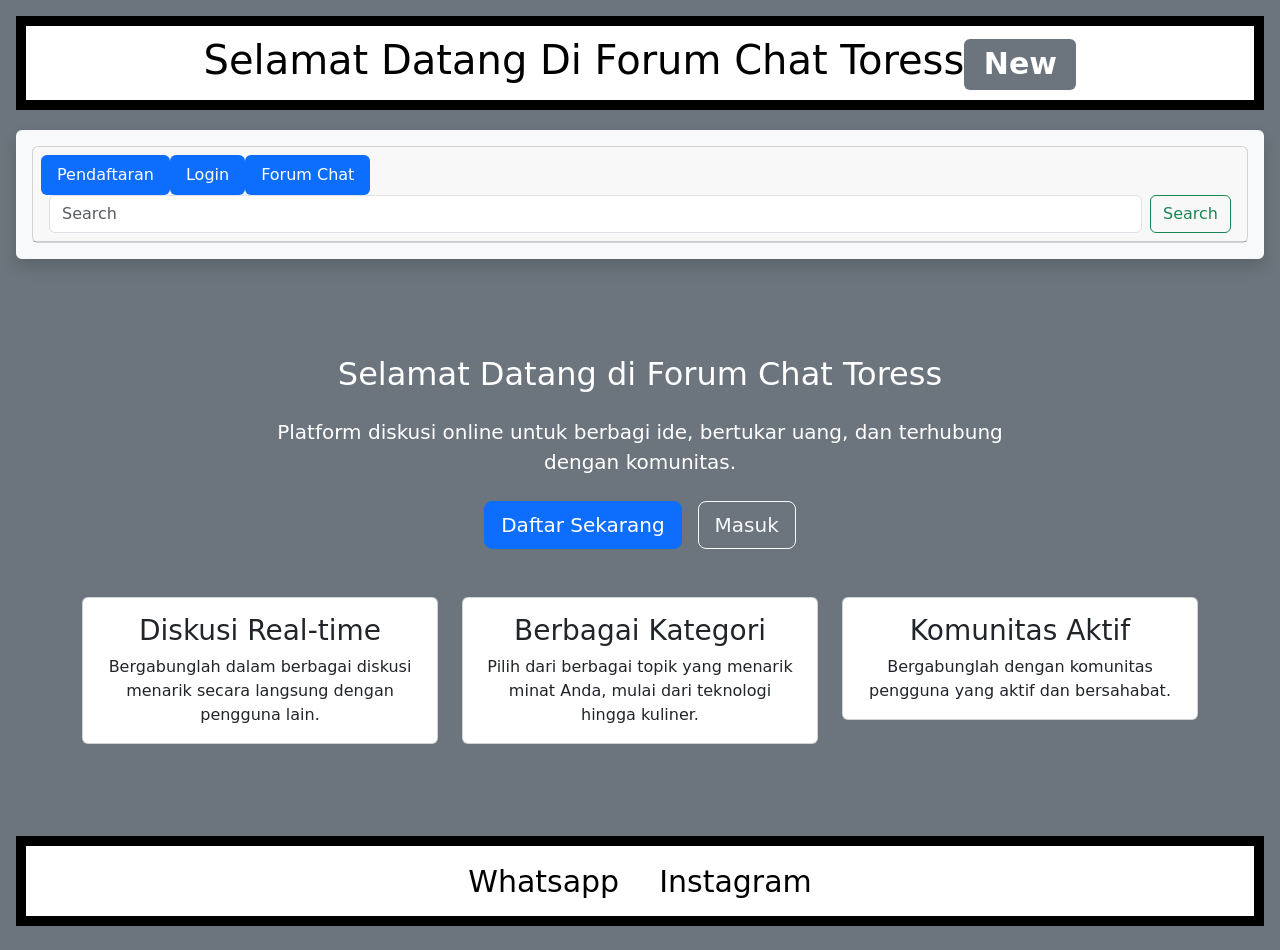
<file: index.html>
<!DOCTYPE html>
<html lang="en">
<head>
    <meta charset="UTF-8">
    <meta name="viewport" content="width=device-width, initial-scale=1.0">
    <title>Forum Chat</title>
    <link rel="stylesheet" href="style.css" />
    <link href="https://cdn.jsdelivr.net/npm/bootstrap@5.3.3/dist/css/bootstrap.min.css" rel="stylesheet"
        integrity="sha384-QWTKZyjpPEjISv5WaRU9OFeRpok6YctnYmDr5pNlyT2bRjXh0JMhjY6hW+ALEwIH" crossorigin="anonymous">
</head>

<body class="p-3 mb-2 bg-secondary text-white">
    <div>
        <!--HEADER -->
        <div>
            <h1 class="h1-footer">Selamat Datang Di Forum Chat Toress<span class="badge text-bg-secondary">New</span></h1>
        </div>
        <!-- HEADER END -->

        <!-- NAVIGATION BAR -->
        <div class="shadow p-3 mb-5 bg-body-tertiary rounded">
            <div class="card text-center">
                <div class="card-header">
                    <ul class="nav nav-pills card-header-pills">
                        <li class="nav-item">
                            <a href="register.html" class="nav-link active">Pendaftaran</a>
                        </li>
                        <li class="nav-item">
                            <a href="login.html" class="nav-link active">Login</a>
                        </li>
                        <li class="nav-item">
                            <a href="forum.html" class="nav-link active">Forum Chat</a>
                        </li>
                    </ul>
                    <form class="d-flex" role="search">
                        <input class="form-control me-2" type="search" placeholder="Search" aria-label="Search">
                        <button class="btn btn-outline-success" type="submit">Search</button>
                    </form>
                </div>
            </div>
        </div>
        <!-- NAVIGATION BAR END -->

        <!-- CONTENT -->
        <div class="div-content">
            <div class="container py-5">
                <div class="row">
                    <div class="col-md-8 offset-md-2 text-center">
                        <h2 class="mb-4">Selamat Datang di Forum Chat Toress</h2>
                        <p class="lead mb-4">Platform diskusi online untuk berbagi ide, bertukar uang, dan terhubung dengan komunitas.</p>
                        <div class="d-flex justify-content-center gap-3">
                            <a href="register.html" class="btn btn-lg btn-primary">Daftar Sekarang</a>
                            <a href="login.html" class="btn btn-lg btn-outline-light">Masuk</a>
                        </div>
                    </div>
                </div>
                <div class="row mt-5">
                    <div class="col-md-4">
                        <div class="card text-center mb-4">
                            <div class="card-body">
                                <h3 class="card-title text-dark">Diskusi Real-time</h3>
                                <p class="card-text text-dark">Bergabunglah dalam berbagai diskusi menarik secara langsung dengan pengguna lain.</p>
                            </div>
                        </div>
                    </div>
                    <div class="col-md-4">
                        <div class="card text-center mb-4">
                            <div class="card-body">
                                <h3 class="card-title text-dark">Berbagai Kategori</h3>
                                <p class="card-text text-dark">Pilih dari berbagai topik yang menarik minat Anda, mulai dari teknologi hingga kuliner.</p>
                            </div>
                        </div>
                    </div>
                    <div class="col-md-4">
                        <div class="card text-center mb-4">
                            <div class="card-body">
                                <h3 class="card-title text-dark">Komunitas Aktif</h3>
                                <p class="card-text text-dark">Bergabunglah dengan komunitas pengguna yang aktif dan bersahabat.</p>
                            </div>
                        </div>
                    </div>
                </div>
            </div>
        </div>
        <!-- CONTENT END -->
    
        <!-- FOOTER -->
        <div class="div-footer">
            <p class="p-footer">Whatsapp</p>
            <p class="p-footer">Instagram</p>
        </div>
        <!-- FOOTER END -->
    </div>
    <script src="script.js"></script>
</body>
</html>
</file>
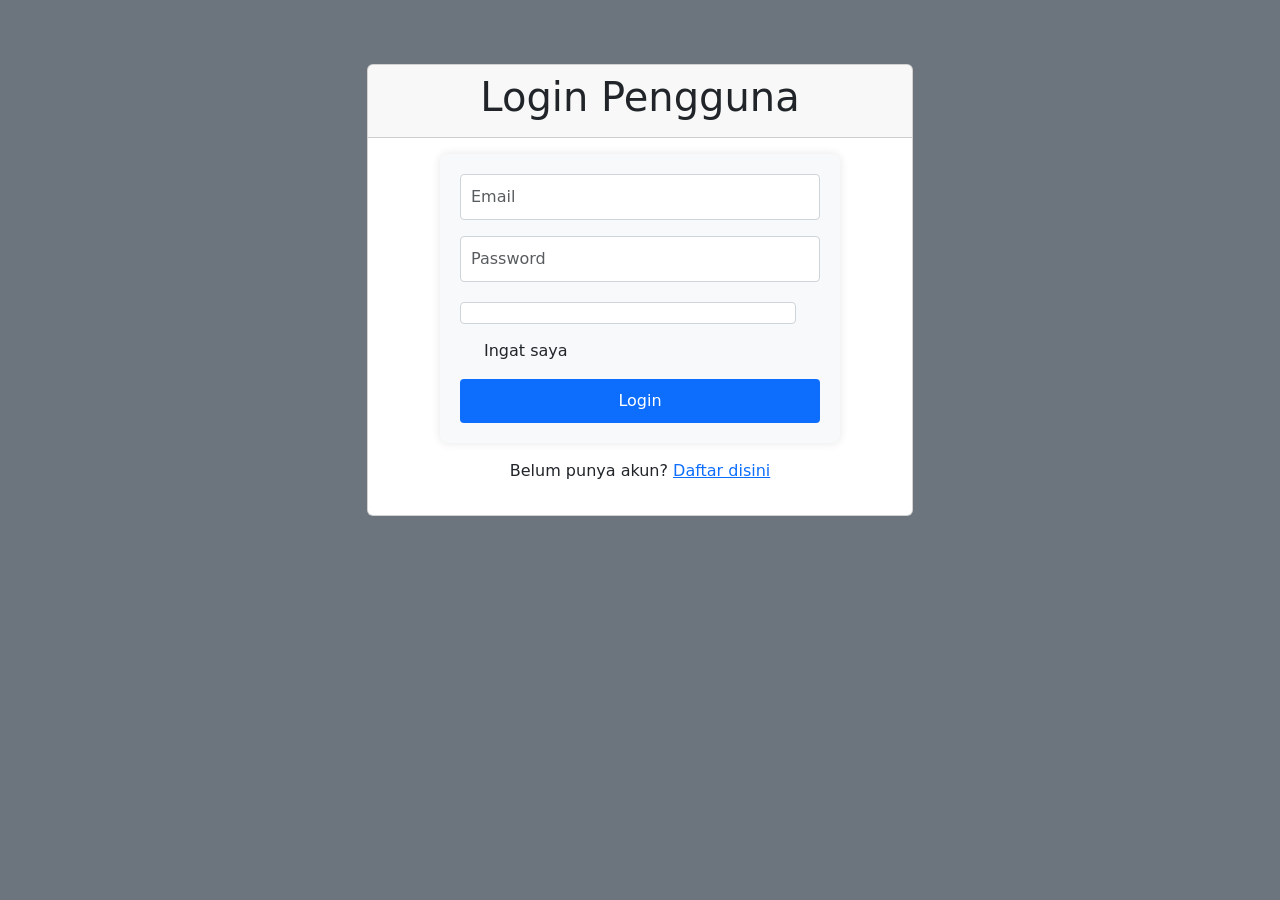
<file: forum.html>
<!DOCTYPE html>
<html lang="en">
<head>
    <meta charset="UTF-8">
    <meta name="viewport" content="width=device-width, initial-scale=1.0">
    <link rel="stylesheet" href="style.css">
    <link href="https://cdn.jsdelivr.net/npm/bootstrap@5.3.3/dist/css/bootstrap.min.css" rel="stylesheet"
        integrity="sha384-QWTKZyjpPEjISv5WaRU9OFeRpok6YctnYmDr5pNlyT2bRjXh0JMhjY6hW+ALEwIH" crossorigin="anonymous">
    <link rel="stylesheet" href="https://cdn.jsdelivr.net/npm/bootstrap-icons@1.11.1/font/bootstrap-icons.css">
    <title>Forum Chat Toress</title>
</head>
<body class="p-3 mb-2 bg-secondary text-white">
    <!-- HEADER -->
    <div>
        <h1 class="h1-footer">Forum Chat Toress<span class="badge text-bg-secondary">Live</span></h1>
    </div>
    <!-- HEADER END -->

    <!-- NAVIGATION BAR -->
    <div class="shadow p-3 mb-5 bg-body-tertiary rounded">
        <div class="card text-center">
            <div class="card-header">
                <ul class="nav nav-pills card-header-pills">
                    <li class="nav-item">
                        <a href="index.html" class="nav-link active">Beranda</a>
                    </li>
                    </li>
                </ul>
            </div>
        </div>
    </div>
    <!-- NAVIGATION BAR END -->

    <div class="container mt-4">
        <div class="row">
            <!-- Categories Section -->
            <div class="col-md-4">
                <div class="card mb-4">
                    <div class="card-header">
                        <h2 class="text-dark">Kategori Chat</h2>
                    </div>
                    <div class="card-body">
                        <ul class="list-group" id="channelList">
                            <li class="list-group-item d-flex justify-content-between align-items-center active" data-channel="emel">
                               emel
                                <span class="badge bg-primary rounded-pill"></span>
                            </li>
                            <li class="list-group-item d-flex justify-content-between align-items-center" data-channel="sekolah">
                                sekolah
                                <span class="badge bg-primary rounded-pill"></span>
                            </li>
                            <li class="list-group-item d-flex justify-content-between align-items-center" data-channel="running">
                               running
                                <span class="badge bg-primary rounded-pill"></span>
                            </li>
                            <li class="list-group-item d-flex justify-content-between align-items-center" data-channel="musik">
                                Musik
                                <span class="badge bg-primary rounded-pill"></span>
                            </li>
                            <li class="list-group-item d-flex justify-content-between align-items-center" data-channel="all">
                               all
                                <span class="badge bg-primary rounded-pill"></span>
                            </li>
                        </ul>
                    </div>
                </div>
                
                <!-- Online Users Section -->
                <div class="card">
                    <div class="card-header">
                        <h2 class="text-dark">Pengguna Online</h2>
                    </div>
                    <div class="card-body">
                        <ul class="list-group" id="onlineUsers">
                            <li class="list-group-item d-flex align-items-center">
                                <span class="online-indicator"></span>
                               Raymondo(Admin)
                                <span class="badge bg-primary ms-auto">Mod</span>
                            </li>
                        </ul>
                        <div class="mt-3">
                            <button class="btn btn-sm btn-success w-100" id="refreshUsers">Refresh Pengguna</button>
                        </div>
                    </div>
                </div>
            </div>
            
            <!-- Chat Section -->
            <div class="col-md-8">
                <div class="card mb-4">
                    <div class="card-header d-flex justify-content-between align-items-center">
                        <h2 class="text-dark mb-0">Chat Room: <span id="currentChannel">emel</span></h2>
                        <span id="userStatus" class="badge bg-success">Online</span>
                    </div>
                    <div class="card-body">
                        <div class="chat-container">
                            <div class="chat-messages" id="chatMessages">
                                <!-- Messages will be added dynamically -->
                                <div class="message system-message">
                                    <div class="message-content">
                                        Selamat datang di Forum Chat Toress! Silakan pilih kategori di sebelah kiri.
                                    </div>
                                </div>
                                <div class="message other-message">
                                    <div class="message-header">
                                        <strong>Admin</strong>
                                        <small>08:15</small>
                                    </div>
                                    <div class="message-content">
                                        Halo semuanya! Selamat bergabung di forum chat ini.
                                    </div>
                                </div>
                            </div>
                            <div class="chat-input-container mt-3">
                                <div class="input-group">
                                    <input type="text" class="form-control" id="chatInput" placeholder="Ketik pesan...">
                                    <button class="btn btn-primary" id="sendMessageBtn">Kirim</button>
                                </div>
                                <div class="d-flex justify-content-between align-items-center mt-2">
                                    <div>
                                        <button class="btn btn-sm btn-outline-secondary emoji-btn">😊</button>
                                        <button class="btn btn-sm btn-outline-secondary emoji-btn">👍</button>
                                        <button class="btn btn-sm btn-outline-secondary emoji-btn">❤️</button>
                                        <button class="btn btn-sm btn-outline-secondary emoji-btn">🎉</button>
                                        <button class="btn btn-sm btn-outline-secondary emoji-btn">🤔</button>
                                    </div>
                                    <div>
                                        <label class="btn btn-sm btn-outline-info">
                                            <input type="file" id="fileInput" style="display:none" onchange="handleFileUpload()">
                                            <i class="bi bi-paperclip"></i> Lampirkan File
                                        </label>
                                    </div>
                                </div>
                            </div>
                        </div>
                    </div>
                </div>
                
                <!-- Recent Posts -->
                <div class="card">
                    <div class="card-header d-flex justify-content-between">
                        <h2 class="text-dark">Diskusi Terbaru</h2>
                        <button class="btn btn-primary" id="newPostBtn">Buat Diskusi Baru</button>
                    </div>
                    <div class="card-body">
                        <div class="post-container" id="postList">
                            <!-- Sample Posts -->
                            <div class="card mb-3">
                                <div class="card-header d-flex justify-content-between">
                                    <span>Raymondo</span>
                                    <small>2 jam yang lalu</small>
                                </div>
                                <div class="card-body">
                                    <h5 class="card-title text-dark">gimana web nya?</h5>
                                    <p class="card-text text-dark">Bagaimana cara belajar programming yang efektif untuk pemula?</p>
                                    <div class="d-flex justify-content-between">
                                        <span class="badge bg-secondary">sekolah</span>
                                        <div>
                                            <button class="btn btn-sm btn-outline-primary comment-btn" data-post-id="1">Komentar ()</button>
                                            <button class="btn btn-sm btn-outline-success like-btn" data-post-id="1">Suka ()</button>
                                        </div>
                                    </div>
                                </div>
                            </div>
                        </div>
                    </div>
                </div>
            </div>
        </div>
    </div>
    
    
    <script src="script.js"></script>
</body>
</html>
</file>
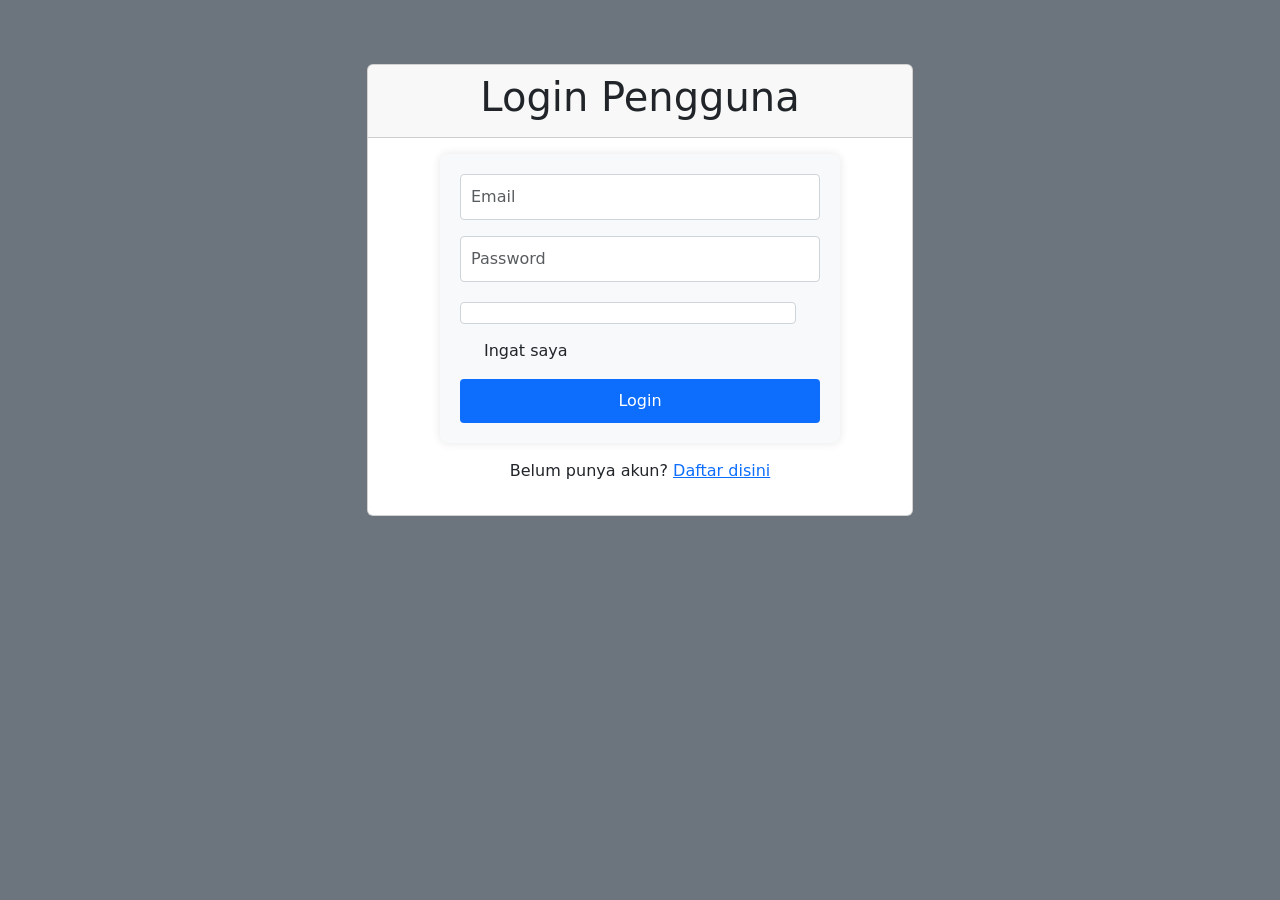
<file: login.html>
<!DOCTYPE html>
<html lang="en">

<head>
    <meta charset="UTF-8">
    <meta name="viewport" content="width=device-width, initial-scale=1.0">
    <link rel="stylesheet" href="style.css">
    <link href="https://cdn.jsdelivr.net/npm/bootstrap@5.3.3/dist/css/bootstrap.min.css" rel="stylesheet"
        integrity="sha384-QWTKZyjpPEjISv5WaRU9OFeRpok6YctnYmDr5pNlyT2bRjXh0JMhjY6hW+ALEwIH" crossorigin="anonymous">
    <title>Login</title>
</head>

<body class="p-3 mb-2 bg-secondary text-white">
    <div class="container mt-5">
        <div class="row justify-content-center">
            <div class="col-md-6">
                <div class="card">
                    <div class="card-header">
                        <h1 class="text-center text-dark">Login Pengguna</h1>
                    </div>
                    <div class="card-body">
                        <form id="loginForm">
                            <div class="mb-3">
                                <input type="email" class="form-control" id="loginEmail" placeholder="Email" required>
                            </div>
                            <div class="mb-3">
                                <input type="password" class="form-control" id="loginPassword" placeholder="Password"
                                    required>
                            </div>
                            <div class="mb-3 form-check text-start">
                                <input type="checkbox" class="form-check-input" id="rememberMe">
                                <label class="form-check-label text-dark" for="rememberMe">Ingat saya</label>
                            </div>
                            <div class="text-center">
                                <button type="submit" class="btn btn-primary">Login</button>
                            </div>
                        </form>
                        <div class="mt-3 text-center">
                            <p class="text-dark">Belum punya akun? <a href="register.html">Daftar disini</a></p>
                        </div>
                    </div>
                </div>
            </div>
        </div>
    </div>
    <script src="script.js"></script>
</body>

</html>
</file>
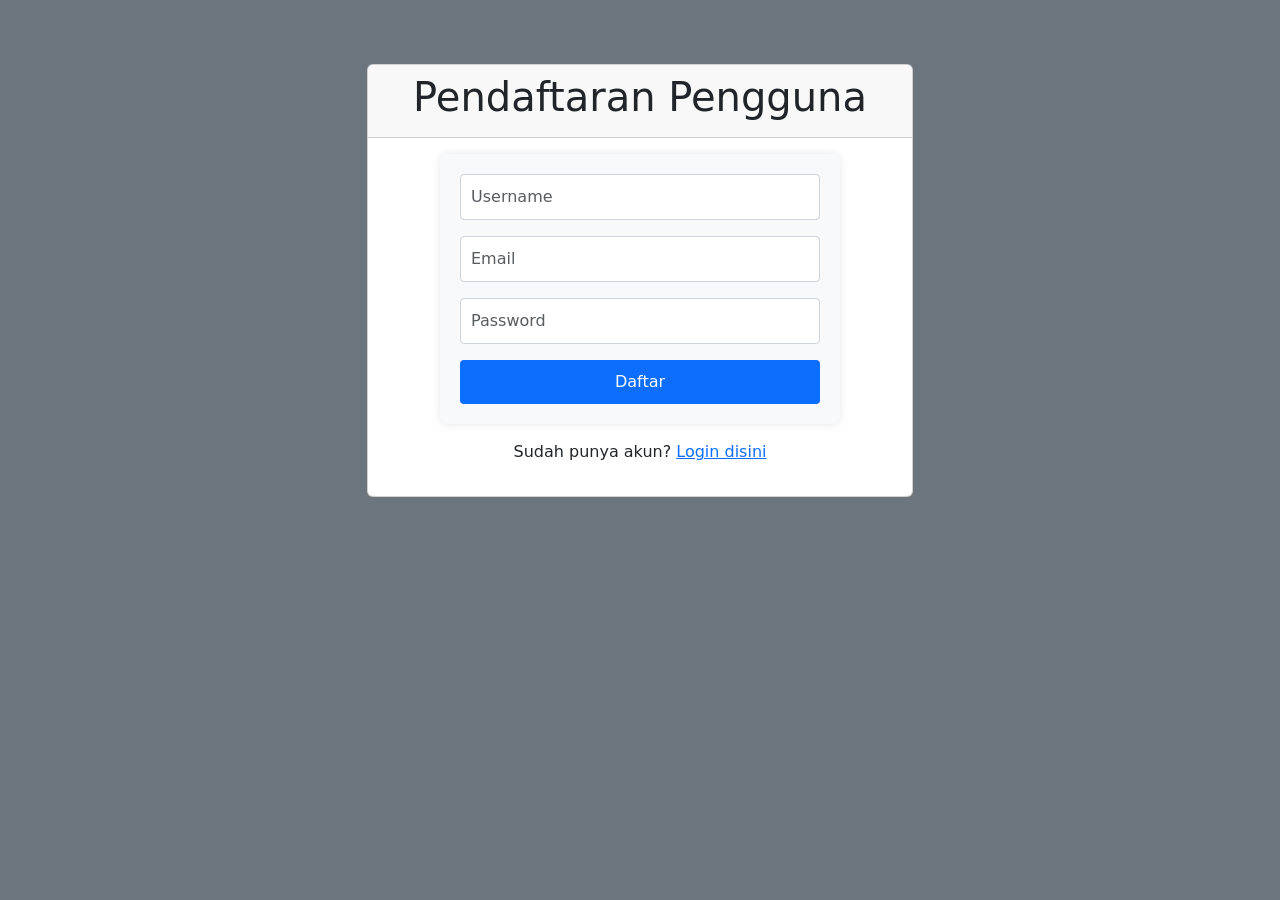
<file: register.html>
<!DOCTYPE html>
<html lang="en">
<head>
    <meta charset="UTF-8">
    <meta name="viewport" content="width=device-width, initial-scale=1.0">
    <link rel="stylesheet" href="style.css">
    <link href="https://cdn.jsdelivr.net/npm/bootstrap@5.3.3/dist/css/bootstrap.min.css" rel="stylesheet"
        integrity="sha384-QWTKZyjpPEjISv5WaRU9OFeRpok6YctnYmDr5pNlyT2bRjXh0JMhjY6hW+ALEwIH" crossorigin="anonymous">
    <title>Pendaftaran</title>
</head>
<body class="p-3 mb-2 bg-secondary text-white">
    <div class="container mt-5">
        <div class="row justify-content-center">
            <div class="col-md-6">
                <div class="card">
                    <div class="card-header">
                        <h1 class="text-center text-dark">Pendaftaran Pengguna</h1>
                    </div>
                    <div class="card-body">
                        <form id="registerForm">
                            <div class="mb-3">
                                <input type="text" class="form-control" id="username" placeholder="Username" required>
                            </div>
                            <div class="mb-3">
                                <input type="email" class="form-control" id="email" placeholder="Email" required>
                            </div>
                            <div class="mb-3">
                                <input type="password" class="form-control" id="password" placeholder="Password" required>
                            </div>
                            <div class="text-center">
                                <button type="submit" class="btn btn-primary">Daftar</button>
                            </div>
                        </form>
                        <div class="mt-3 text-center">
                            <p class="text-dark">Sudah punya akun? <a href="login.html">Login disini</a></p>
                        </div>
                    </div>
                </div>
            </div>
        </div>
    </div>
    <script src="script.js"></script>
</body>
</html>
</file>
<file: style.css>
*,
html {
    padding: 0;
    margin: 0;
}

body {
    font-family: 'Segoe UI', Tahoma, Geneva, Verdana, sans-serif;
}

/* Navigation Bar */
.container-navbar {
    background-color: black;
    width: 100%;
    height: 10vh;
}

.container-ul {
    display: flex;
    justify-content: center;
    align-items: center;
    height: 100px;
    list-style-type: none;
    width: 100px;
}

.container-li {
    padding: 20px;
    margin: 8px;
    font-size: 30px;
}

.container-li :hover {
    transition: .3s ease-in-out;
    transition-delay: .1s;
    border-radius: 12px;
    background-color: crimson;
}

.a-navbar {
    text-decoration: none;
    color: white;
}

/* Footer */
.div-footer {
    background-color: white;
    color: black;
    display: flex;
    height: 10vh;
    justify-content: center;
    align-items: center;
    border: solid 10px;
    border-color: black;
    margin-top: 20px;
}

.p-footer {
    margin: 20px;
    font-size: 30px;
}

/* Header */
.h1-footer {
    background-color: white;
    color: black;
    border: solid 10px;
    border-color: black;
    padding: 10px;
    text-align: center;
    margin-bottom: 20px;
}

/* Content */
.div-content {
    margin-bottom: 20px;
}

.div-p {
    font-size: 50px;
    background-color: rgb(167, 57, 57);
    color: black;
    display: flex;
    height: 70vh;
    justify-content: center;
    align-items: center;
}

/* Forum styling */
.post-container {
    max-height: 300px;
    overflow-y: auto;
    margin-bottom: 15px;
}

/* Chat styling */
.chat-container {
    display: flex;
    flex-direction: column;
    height: 400px;
}

.chat-messages {
    flex: 1;
    overflow-y: auto;
    padding: 10px;
    background-color: #f8f9fa;
    border-radius: 8px;
    margin-bottom: 10px;
}

.message {
    margin-bottom: 15px;
    padding: 10px;
    border-radius: 8px;
}

.user-message {
    background-color: #dcf8c6;
    margin-left: 20%;
}

.other-message {
    background-color: #f1f1f1;
    margin-right: 20%;
}

.system-message {
    background-color: #e6f3ff;
    text-align: center;
    font-style: italic;
}

.message-header {
    display: flex;
    justify-content: space-between;
    margin-bottom: 5px;
    font-size: 0.9em;
}

.message-content {
    word-break: break-word;
    color: #333;
}

.chat-input-container {
    padding: 10px 0;
}

.online-indicator {
    display: inline-block;
    width: 10px;
    height: 10px;
    background-color: #4CAF50;
    border-radius: 50%;
    margin-right: 10px;
}

/* Chat styling */
.chat-container {
    display: flex;
    flex-direction: column;
    height: 500px;
}

.chat-messages {
    flex: 1;
    overflow-y: auto;
    padding: 10px;
    background-color: #f8f9fa;
    border-radius: 5px;
    height: 350px;
    display: flex;
    flex-direction: column;
}

.message {
    margin-bottom: 15px;
    padding: 8px 12px;
    border-radius: 10px;
    max-width: 80%;
    word-wrap: break-word;
}

.message-header {
    display: flex;
    justify-content: space-between;
    margin-bottom: 5px;
    font-size: 0.85rem;
}

.message-content {
    line-height: 1.4;
}

.user-message {
    background-color: #0d6efd;
    color: white;
    align-self: flex-end;
    margin-left: auto;
}

.other-message {
    background-color: #e9ecef;
    color: #212529;
    align-self: flex-start;
}

.system-message {
    background-color: #ffc107;
    color: #212529;
    align-self: center;
    text-align: center;
    font-style: italic;
    max-width: 90%;
}

.online-indicator {
    display: inline-block;
    width: 10px;
    height: 10px;
    background-color: #198754;
    border-radius: 50%;
    margin-right: 10px;
}

/* Channel styling */
#channelList .list-group-item {
    cursor: pointer;
    transition: background-color 0.2s;
}

#channelList .list-group-item:hover {
    background-color: #f8f9fa;
}

.emoji-btn {
    font-size: 18px;
    padding: 2px 8px;
    margin-right: 5px;
}

.chat-input-container {
    padding: 10px 0;
}

/* Form styling */
.form-control:focus {
    border-color: #0d6efd;
    box-shadow: 0 0 0 0.25rem rgba(13, 110, 253, 0.25);
}

.btn-primary {
    background-color: #0d6efd;
}

.btn-primary:hover {
    background-color: #0b5ed7;
}

/* Login and Register Forms */
#loginForm, #registerForm {
    max-width: 400px;
    margin: 0 auto;
    padding: 20px;
    background-color: #f8f9fa;
    border-radius: 8px;
    box-shadow: 0 0 10px rgba(0, 0, 0, 0.1);
}

#loginForm input, #registerForm input {
    margin-bottom: 15px;
    padding: 10px;
    width: 100%;
    border: 1px solid #ced4da;
    border-radius: 4px;
}

#loginForm button, #registerForm button {
    width: 100%;
    padding: 10px;
    background-color: #0d6efd;
    color: white;
    border: none;
    border-radius: 4px;
    cursor: pointer;
}

#loginForm button:hover, #registerForm button:hover {
    background-color: #0b5ed7;
}

#loginForm a, #registerForm a {
    text-decoration: none;
    color: white;
    display: block;
    width: 100%;
}
</file>
